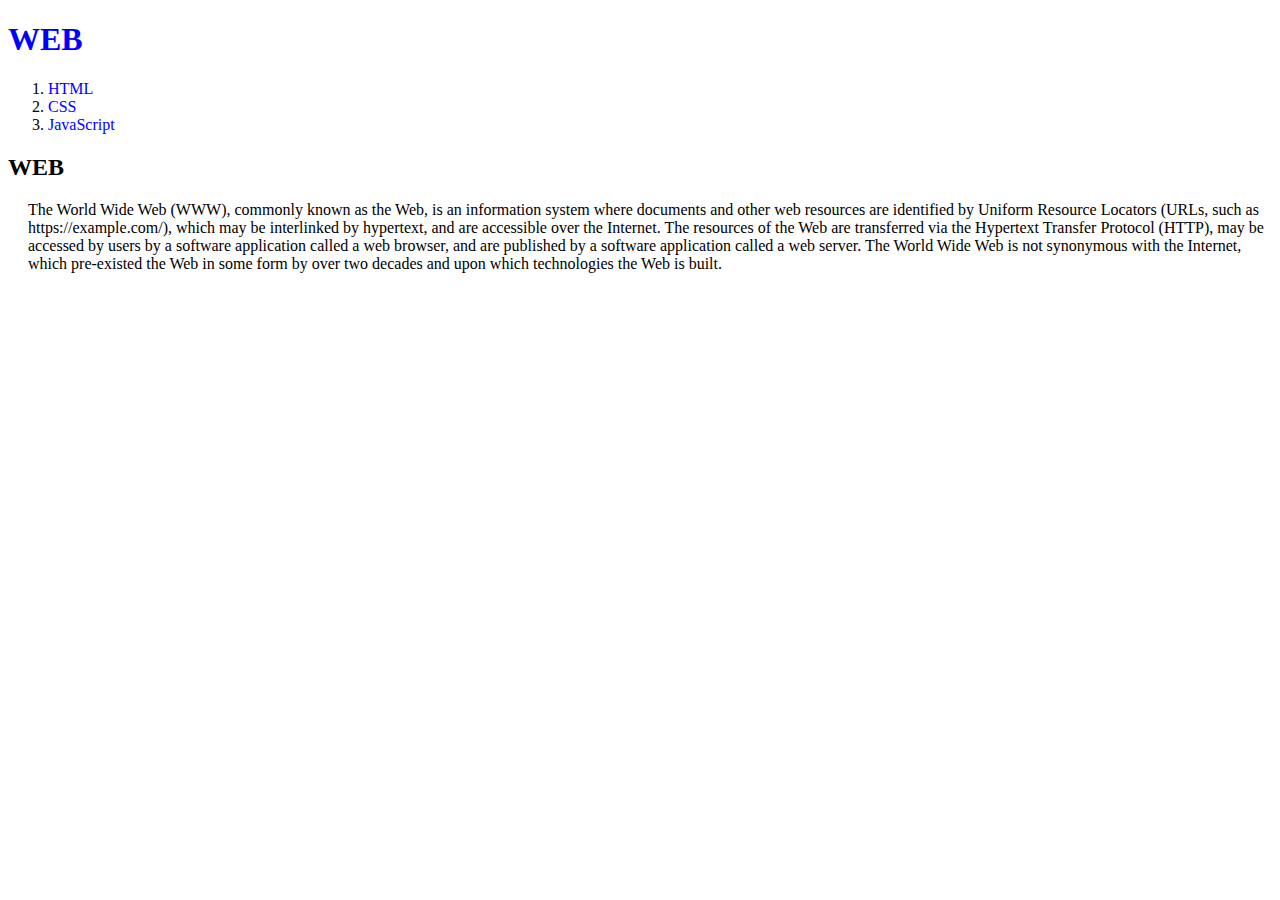
<file: index.html>
<!DOCTYPE html>
<html>
<head>
    <title>WEB1 - Welcome</title>
    <meta charset="utf-8">
    <link rel="stylesheet" href="style.css"
</head>
<body>
    <h1><a href="index.html">WEB</a></h1>
    <div id="grid">
        <ol>
            <li><a href="1.html">HTML</a></li>
            <li><a href="2.html">CSS</a></li>
            <li><a href="3.html">JavaScript</a></li>
        </ol>
        <div id="article">
            <h2>WEB</h2>
            <p>The World Wide Web (WWW), commonly known as the Web, 
                is an information system where documents and other web 
                resources are identified by Uniform Resource Locators 
                (URLs, such as https://example.com/), which may be 
                interlinked by hypertext, and are accessible over the 
                Internet. The resources of the Web are transferred 
                via the Hypertext Transfer Protocol (HTTP), may be 
                accessed by users by a software application called a web 
                browser, and are published by a software application 
                called a web server. The World Wide Web is not synonymous 
                with the Internet, which pre-existed the Web in some form 
                by over two decades and upon which technologies the Web is 
                built.</p>
            </div>
        </div>
</body>
</html>
</file>
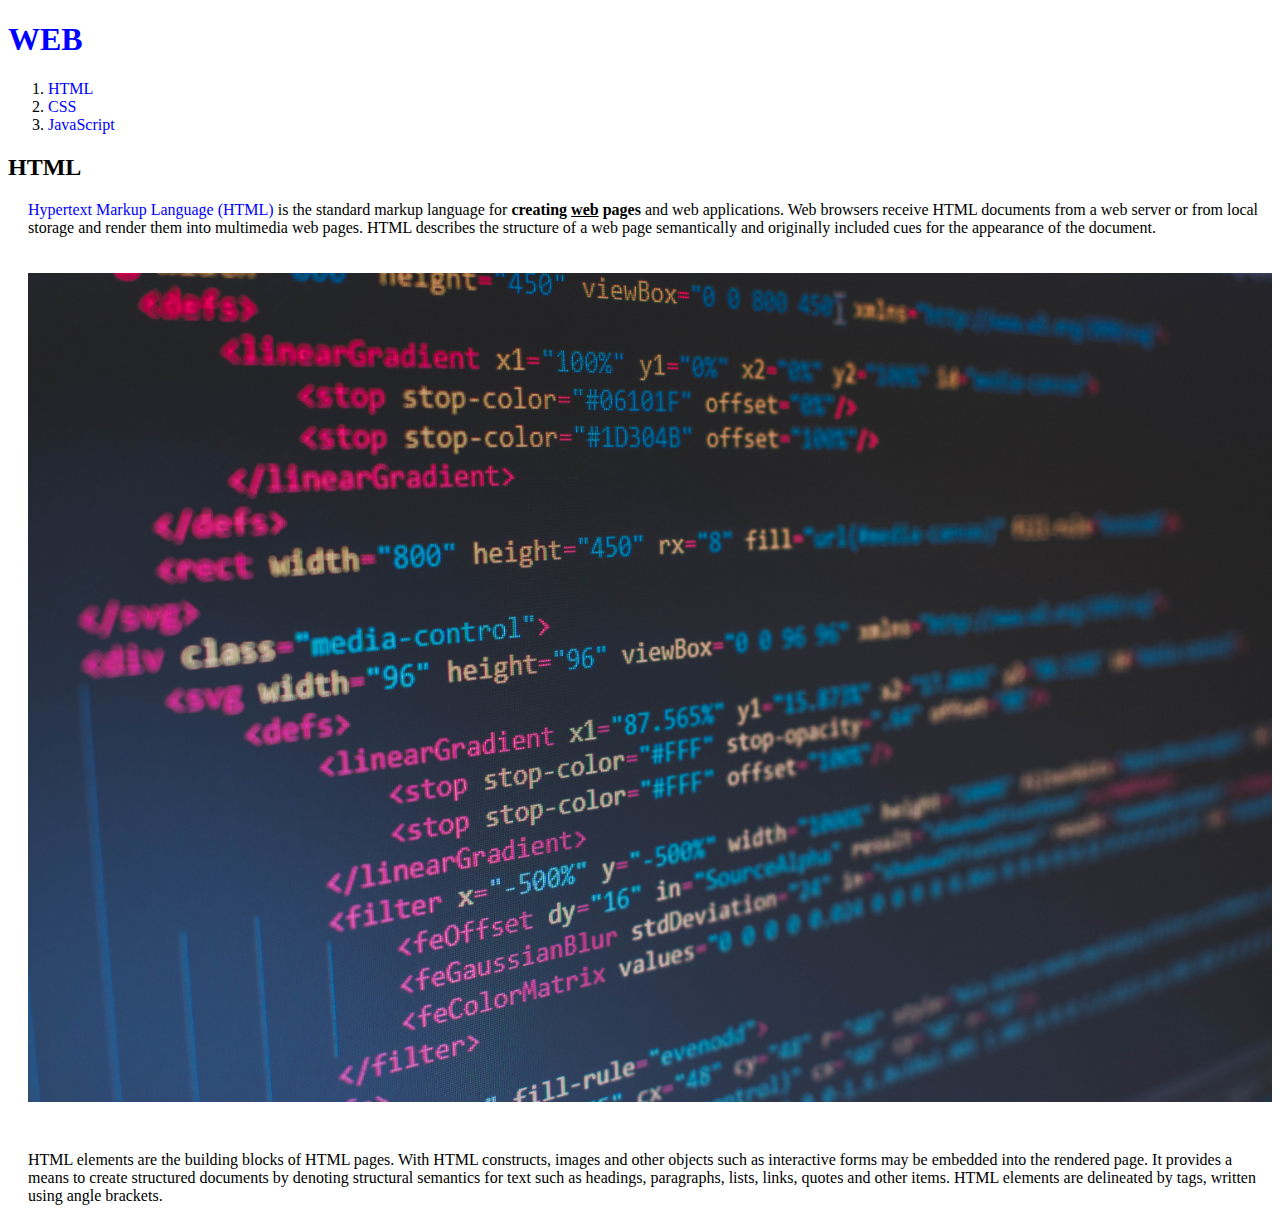
<file: 1.html>
<!DOCTYPE html>
<html>
<head>
    <title>WEB1 - HTML</title>
    <meta charset="utf-8">
    <link rel="stylesheet" href="style.css"
</head>
<body>
    <h1><a href="index.html">WEB</a></h1>
    <div id="grid">
        <ol>
            <li><a href="1.html">HTML</a></li>
            <li><a href="2.html">CSS</a></li>
            <li><a href="3.html">JavaScript</a></li>
        </ol>
        <div id="article">
            <h2>HTML</h2>
            <p><a href="https://www.w3.org/TR/html52/" target="_blank" 
                title="html 5.2 specification">Hypertext Markup Language 
                (HTML)</a> is the standard markup language for 
                <strong>creating <u>web</u> pages</strong> and 
            web applications. Web browsers receive HTML documents from a 
            web server or from local storage and render them into 
            multimedia web pages. HTML describes the structure of a web page 
            semantically and originally included cues for the appearance of 
            the document. <br><br><br> <img src="coding.jpg" width="100%">
            </p><p style="margin-top:45px;">HTML elements are the 
            building blocks of HTML pages. With HTML constructs, 
            images and other objects such as interactive forms 
            may be embedded into the rendered page. It provides a means to 
            create structured documents by denoting structural semantics for 
            text such as headings, paragraphs, lists, links, quotes and other 
            items. HTML elements are delineated by tags, written using angle 
            brackets.</p>
        </div>
    </div>
</body>
</html>
</file>
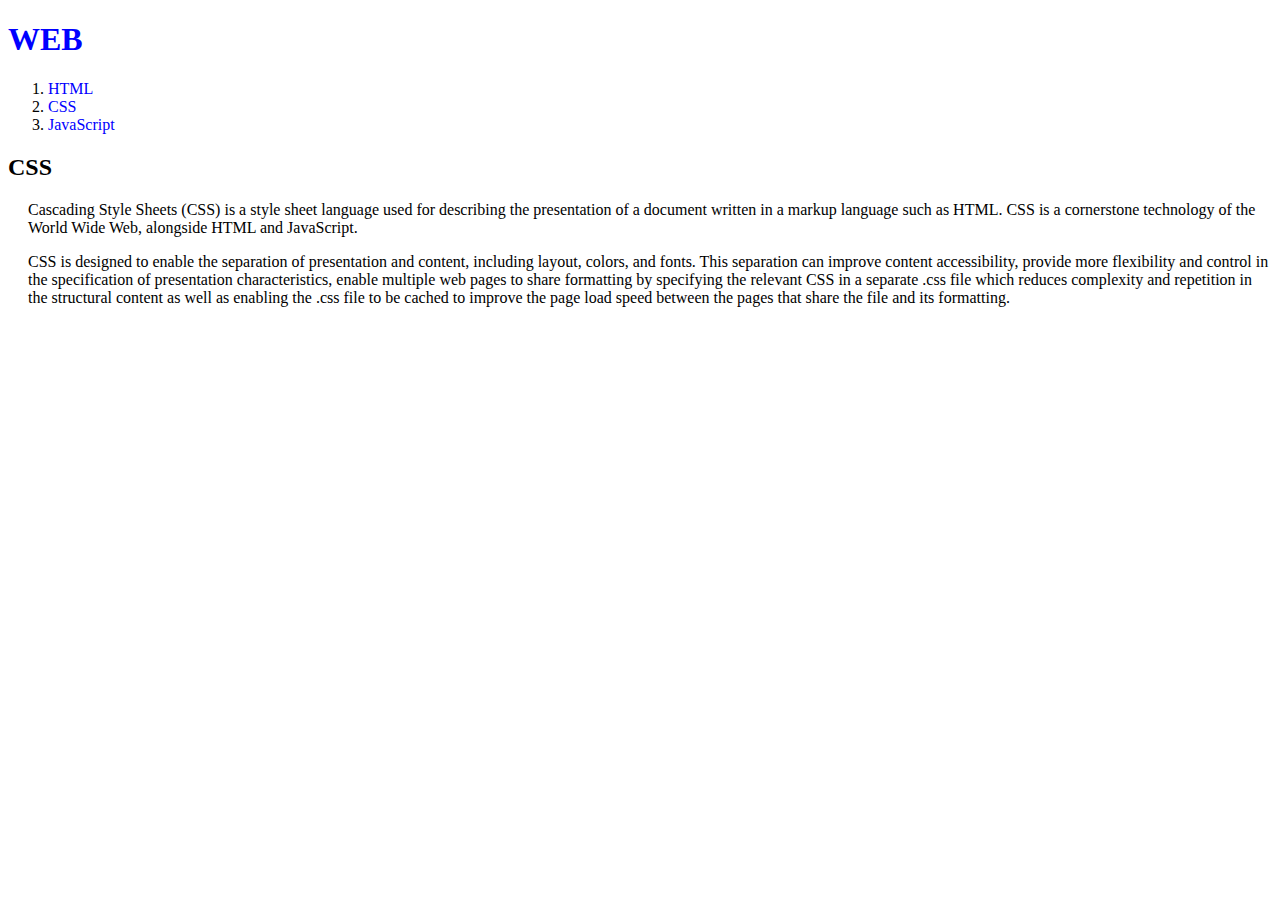
<file: 2.html>
<!doctype html>
<html>
<head>
    <title>WEB1 - CSS</title>
    <meta charset="utf-8">
    <link rel="stylesheet" href="style.css"
</head>
<body>
    <h1><a href="index.html">WEB</a></h1>
    <div id="grid">
        <ol>
            <li><a href="1.html">HTML</a></li>
            <li><a href="2.html">CSS</a></li>
            <li><a href="3.html">JavaScript</a></li>
        </ol>
        <div id="article">
            <h2>CSS</h2>
            <p>
            Cascading Style Sheets (CSS) is a style sheet language 
            used for describing the presentation of a document written 
            in a markup language such as HTML. CSS is a cornerstone 
            technology of the World Wide Web, alongside HTML and 
            JavaScript.
            </p>
            <p>
            CSS is designed to enable the separation of presentation 
            and content, including layout, colors, and fonts.
            This separation can improve content accessibility, 
            provide more flexibility and control in the specification 
            of presentation characteristics, enable multiple web pages 
            to share formatting by specifying the relevant CSS in a 
            separate .css file which reduces complexity and repetition 
            in the structural content as well as enabling the .css file 
            to be cached to improve the page load speed between the pages 
            that share the file and its formatting.
            </p>
        </div>
    </div>
    </body>
</html>
</file>
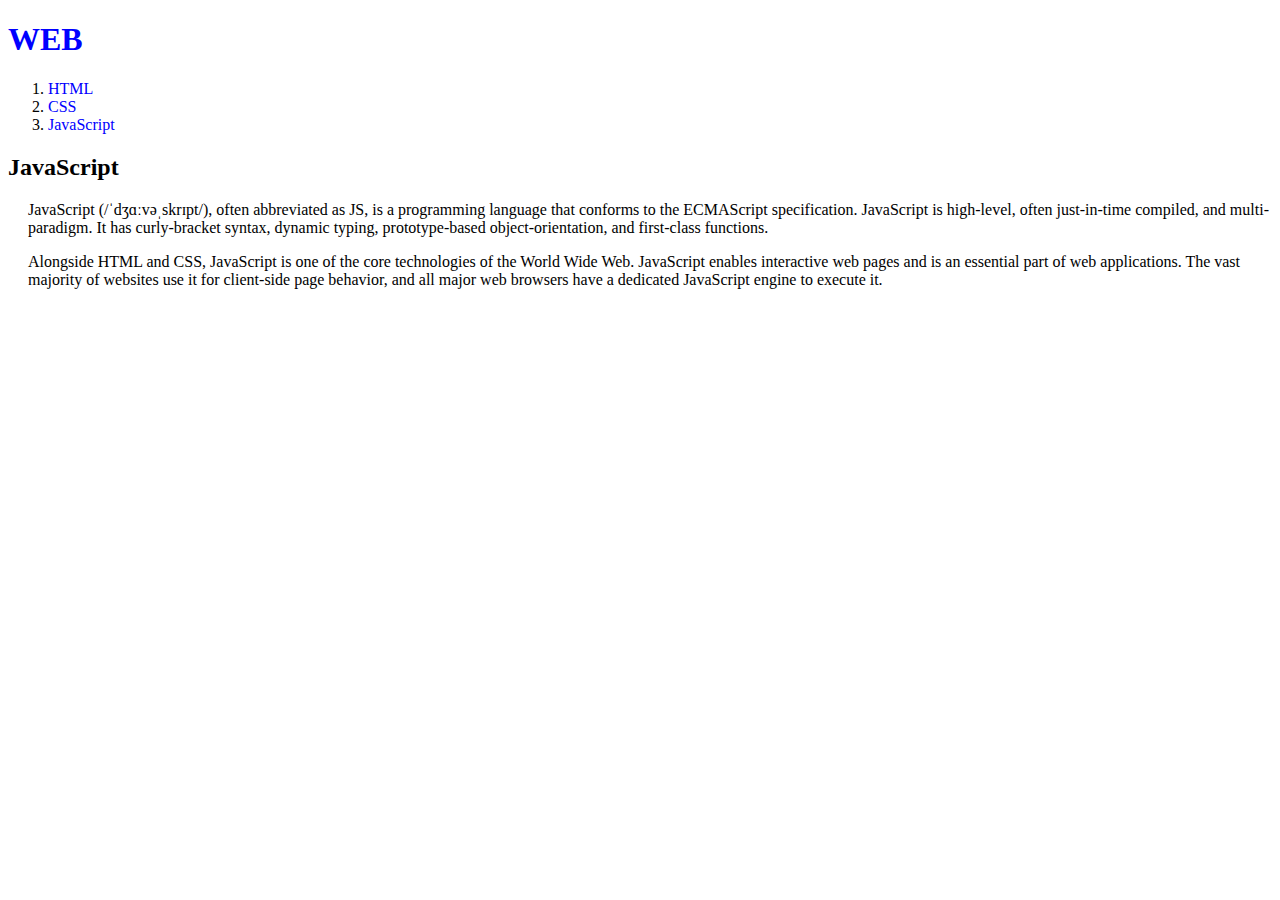
<file: 3.html>
<!DOCTYPE html>
<html>
<head>
    <title>WEB1 - JavaScript</title>
    <meta charset="utf-8">
    <link rel="stylesheet" href="style.css"
</head>
<body>
    <h1><a href="index.html">WEB</a></h1>
    <div id="grid">
        <ol>
            <li><a href="1.html">HTML</a></li>
            <li><a href="2.html">CSS</a></li>
            <li><a href="3.html">JavaScript</a></li>
        </ol>
        <div id="article">
            <h2>JavaScript</h2>
            <p>
                <p>
                JavaScript (/ˈdʒɑːvəˌskrɪpt/), often abbreviated 
                as JS, is a programming language that conforms to the 
                ECMAScript specification. JavaScript is high-level, 
                often just-in-time compiled, and multi-paradigm. It has 
                curly-bracket syntax, dynamic typing, prototype-based 
                object-orientation, and first-class functions.
                </p>
                <p>
                Alongside HTML and CSS, JavaScript is one of the core 
                technologies of the World Wide Web. JavaScript enables 
                interactive web pages and is an essential part of web 
                applications. The vast majority of websites use it for 
                client-side page behavior, and all major web browsers 
                have a dedicated JavaScript engine to execute it.
                </p>
            </p>
        </div>
    </div>
</body>
</html>
</file>
<file: style.css>
@font-face {
    font-family: 'ImcreSoojin';
    src: url('https://cdn.jsdelivr.net/gh/projectnoonnu/noonfonts_20-04@2.3/ImcreSoojin.woff') format('woff');
    font-weight: normal;
    font-style: normal;
  }
#context #grid {
    display: grid;
    grid-template-columns: 1fr 1fr;
}
#context {
    font-family: 'ImcreSoojin', 'serif';
    background: linear-gradient(rgb(253, 240, 242), rgb(228, 206, 209));
}
a{
    text-decoration: none;
    color: blue;
}
table td:nth-child(2) {
    text-align:center;
    vertical-align: middle;
}
caption{
    margin: 10px;
}
p{
    margin-left: 20px;
}
</file>
